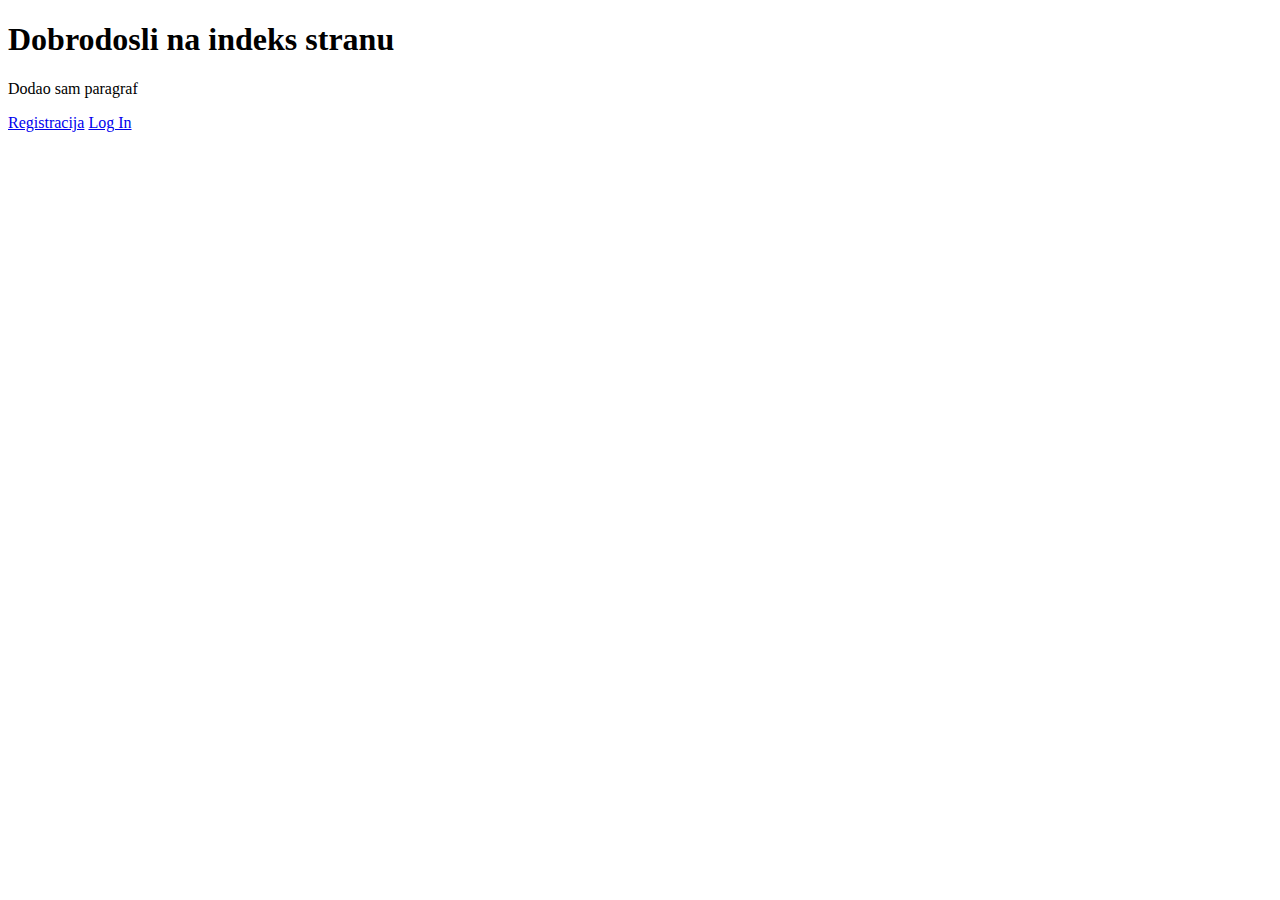
<file: Prodavnica/WebContent/index.html>
<!DOCTYPE html>
<html>
<head>
<meta charset="UTF-8">
<title>Hello</title>
</head>
<body>
<h1>Dobrodosli na indeks stranu</h1>
<p>Dodao sam paragraf </p>
<a href = "html/registracija.html">Registracija</a>
<a href = "html/login.html">Log In</a>
</body>
</html>
</file>
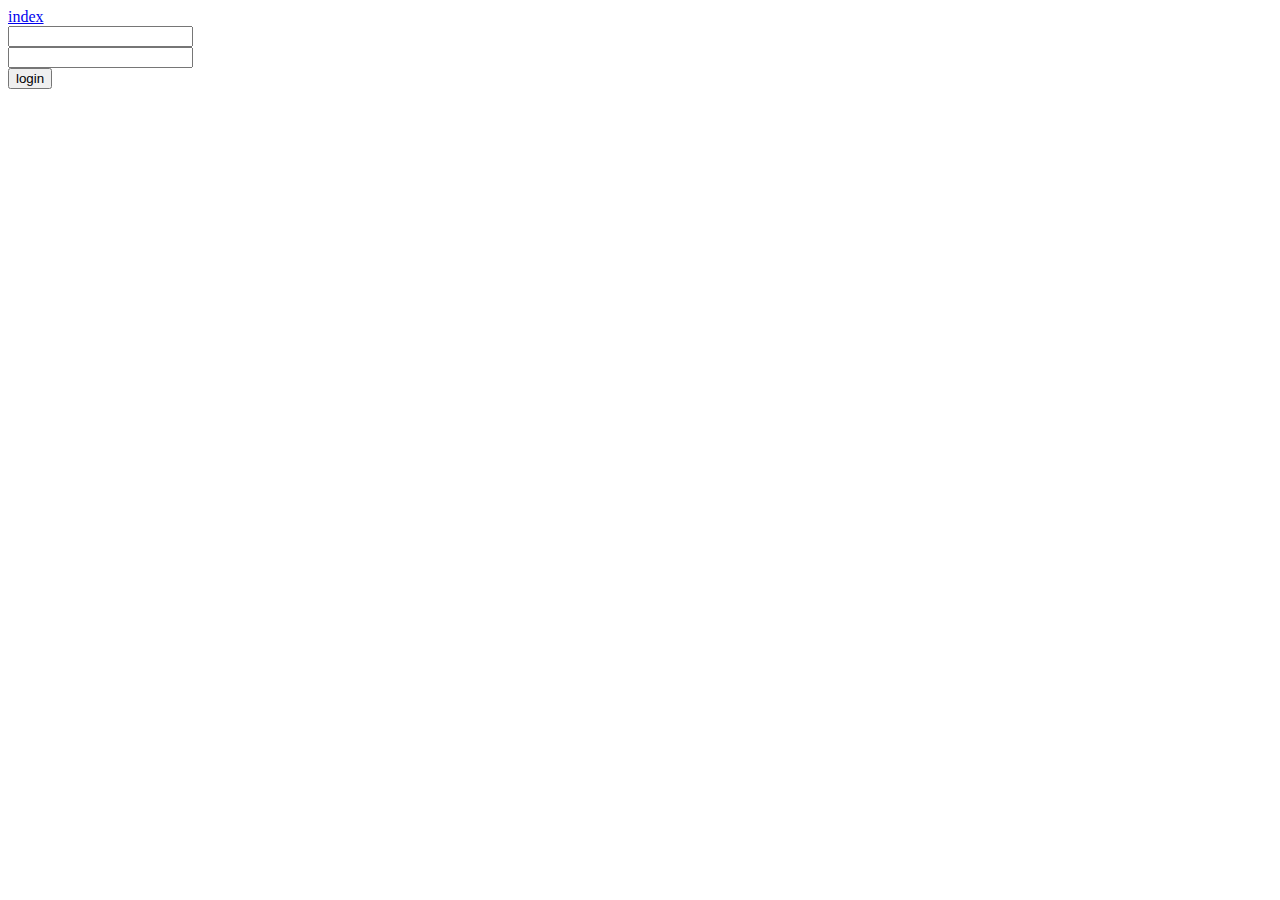
<file: Prodavnica/WebContent/html/login.html>
<!DOCTYPE html>
<html>
<head>
<meta charset="UTF-8">
<title>login strana</title>
</head>
<body>
	<a href = "index.html">index</a><br>
	<form action = "LogInServlet" method="post">
		<input type = "text" name = "userName"><br>
		<input type = "password" name = "password"><br>
		<input type = "submit" value = "login">
	</form>
</body>
</html>
</file>
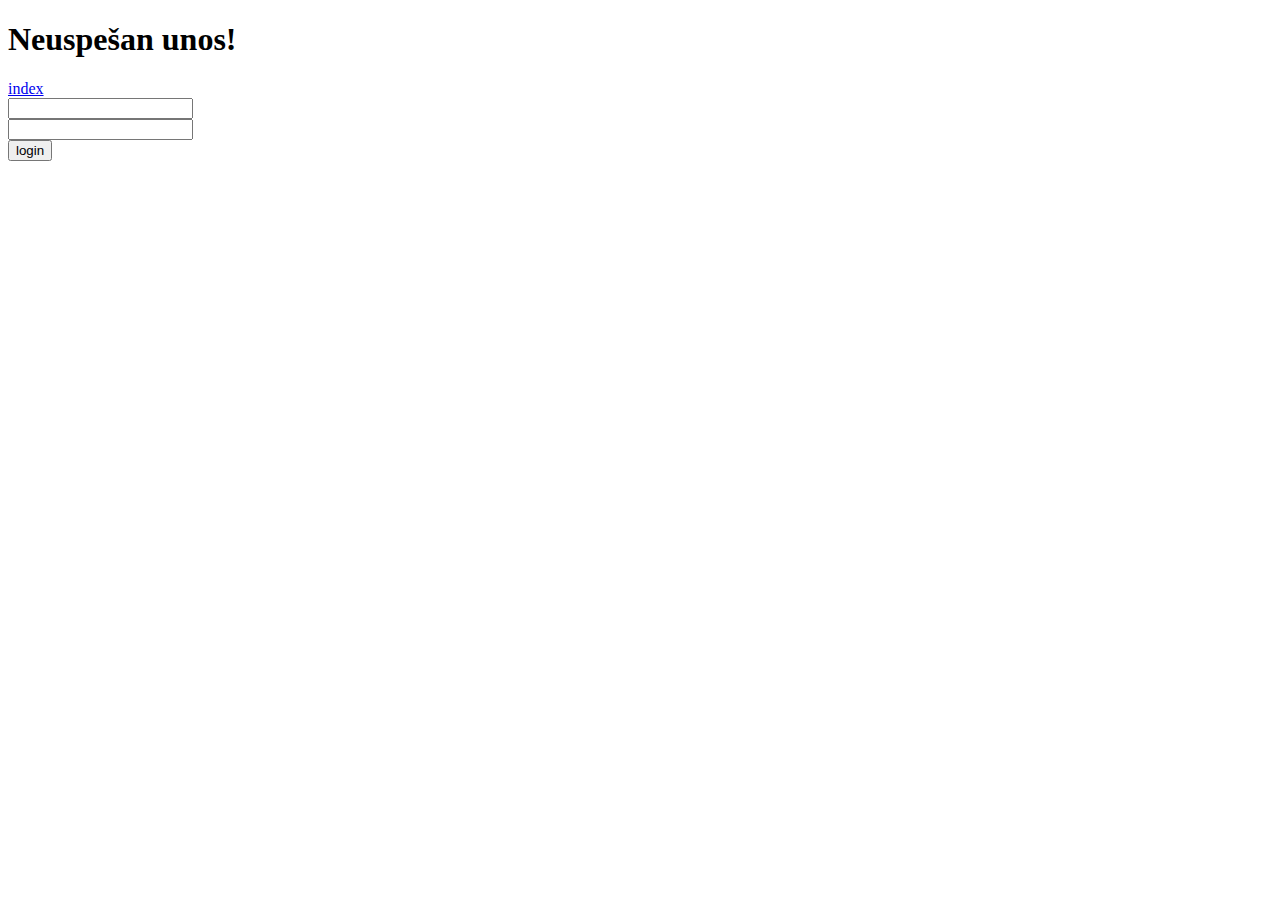
<file: Prodavnica/WebContent/html/loginError.html>
<!DOCTYPE html>
<html>
<head>
<meta charset="UTF-8">
<title>login error strana</title>
</head>
<body>
<h1>Neuspešan unos!</h1>
	<a href = "index.html">index</a><br>
	<form action = "LogInServlet" method="post">
		<input type = "text" name = "userName"><br>
		<input type = "password" name = "password"><br>
		<input type = "submit" value = "login">
	</form>
</body>
</html>
</file>
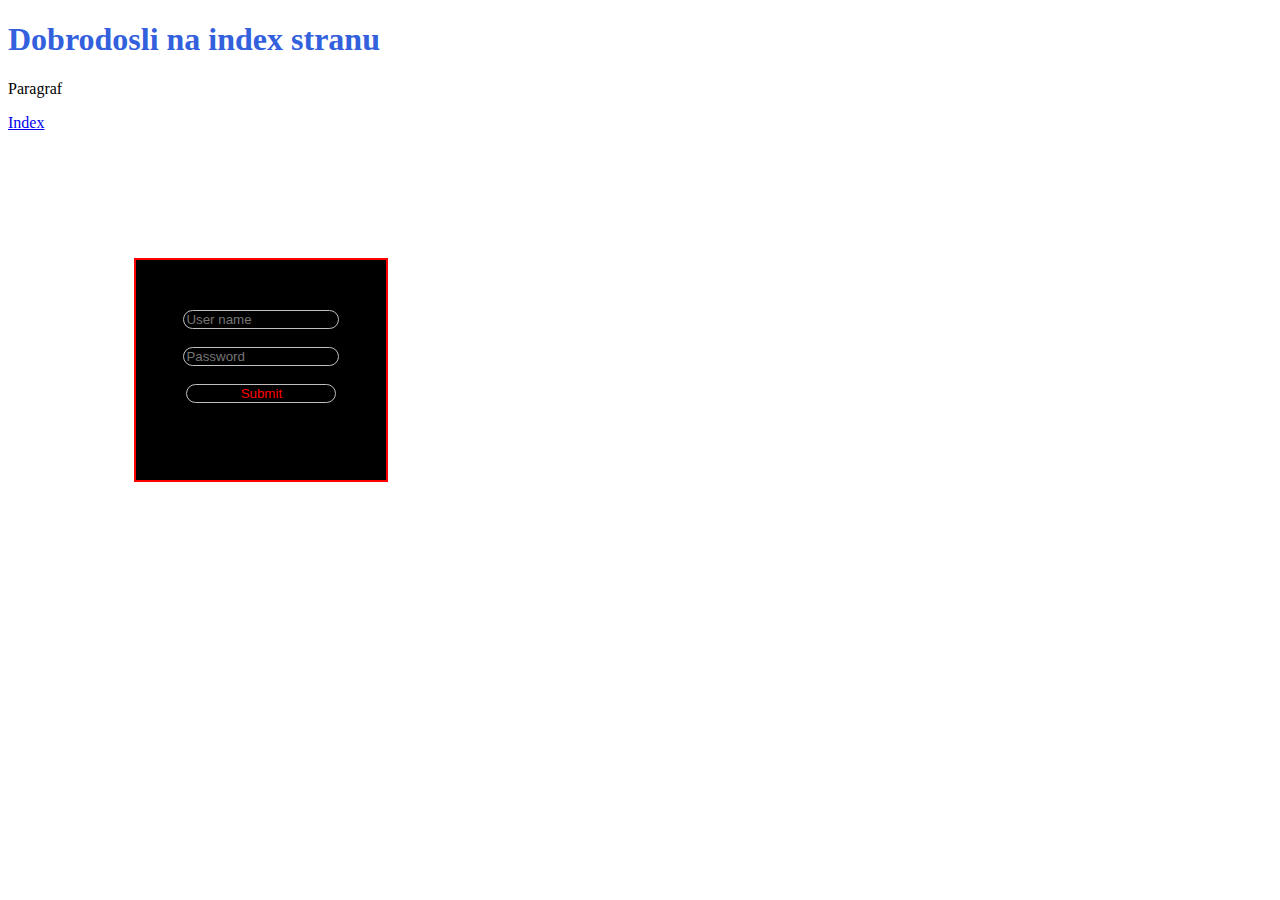
<file: Prodavnica/WebContent/html/registracija.html>
<!DOCTYPE html>
<html>
<head>
<meta charset="UTF-8">
<title>Insert title here</title>
<link
rel = "stylesheet"
type = "text/css"
href = "../css/Style.css"
>
</head>
<body>
 <h1>Dobrodosli na index stranu</h1>
  <p>Paragraf</p>
  <a href = "../index.html">Index</a>
<form class = "box" method="get" action="../RegistracioniServlet">
   <input type="text" placeholder = "User name" name = "UserName"/><br><br>
   <input type="password" placeholder = "Password" name = "password"/><br><br>
   <input type="submit" value="Submit"> 
 </form>
 <form>
</form>
</body>
</html>
</file>
<file: Prodavnica/WebContent/css/Style.css>
@charset "ISO-8859-1";

h1 {
	color:#3360dd
}

.box {
	width: 250px;
	height: 170px;
	margin-left: 10%;
	margin-top: 10%;
	text-align: center;
	font-family: fantasy;
	border: 2px,solid,red;
	background-color: black;
	padding-top: 50px;
		
}
.box input {
	width:150px;
	background-color: black;
	color: orange;
	border: 1px solid silver;
	border-radius: 20px;
}

.box input[type = text ],input[type = "submit"]{
	width:150px;
	background-color: black;
	color: red;
	border: 1px solid silver;
}
.box input[type = "submit"]:hover {
	color: yellow;
}
</file>
